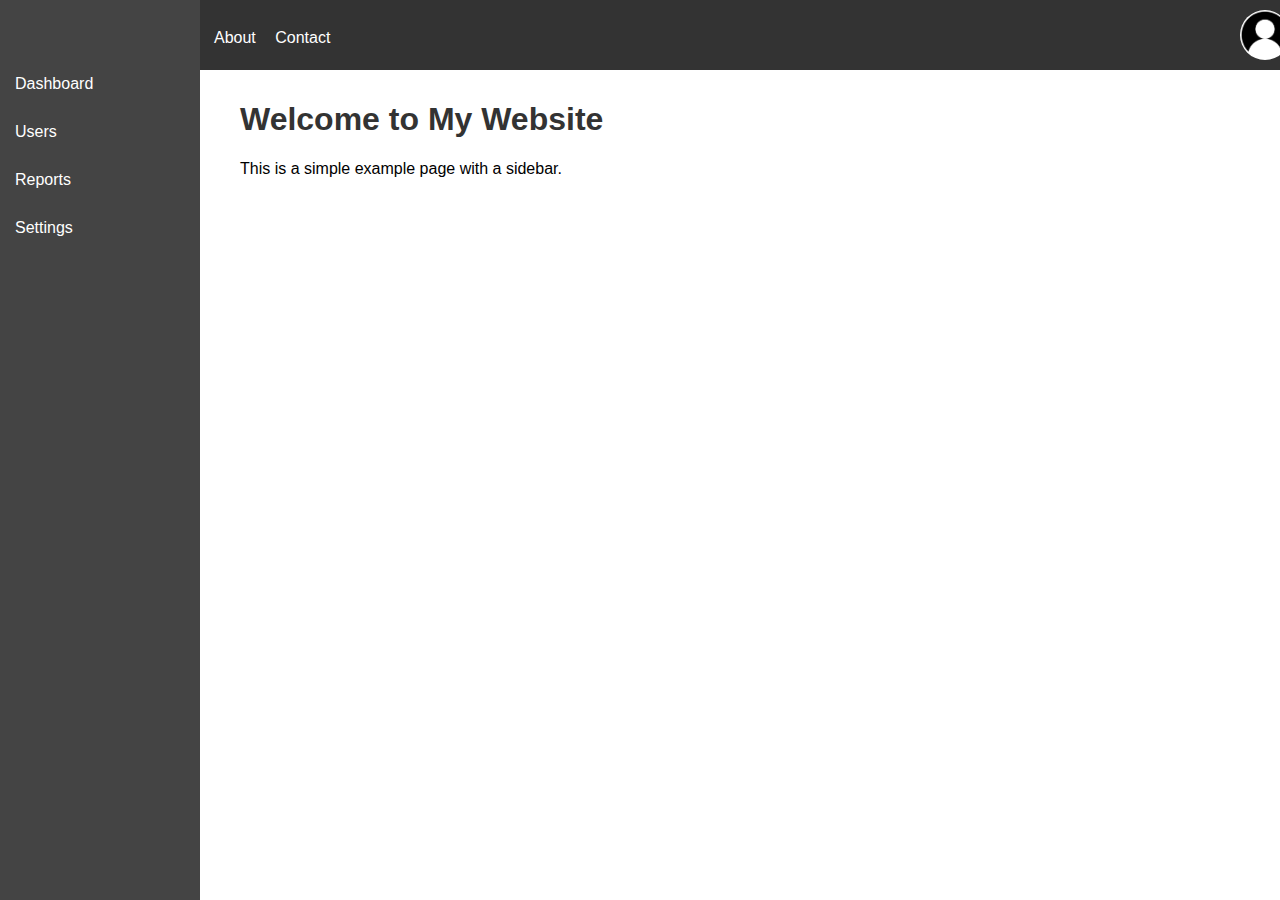
<file: php/html/index.html>
<!DOCTYPE html>
<html lang="en">
<head>
    <meta charset="UTF-8">
    <meta name="viewport" content="width=device-width, initial-scale=1.0">
    <title>Profile Menu Example with Sidebar</title>
    <link rel="stylesheet" href="style.css">
</head>
<body>
    <!-- Navigation Bar -->
    <nav class="navbar">
        <div class="navbar-left">
            <a href="#" class="logo">MyWebsite</a>
            <a href="#" class="nav-item">Home</a>
            <a href="#" class="nav-item">About</a>
            <a href="#" class="nav-item">Contact</a>
        </div>
        <div class="navbar-right">
            <div class="profile-menu">
                <img src="pimg.png" alt="Profile" class="profile-pic" id="profilePic" style="height: 50px; width: 50px;">
                <div class="dropdown-content" id="dropdownContent">
                    <a href="#">Profile</a>
                    <a href="#">Settings</a>
                    <a href="#">Logout</a>
                </div>
            </div>
        </div>
    </nav>

    <!-- Sidebar -->
    <div class="sidebar">
        <a href="#" class="sidebar-item">Dashboard</a>
        <a href="#" class="sidebar-item">Users</a>
        <a href="#" class="sidebar-item">Reports</a>
        <a href="#" class="sidebar-item">Settings</a>
    </div>

    <!-- Main Content -->
    <div class="main-content">
        <h1>Welcome to My Website</h1>
        <p>This is a simple example page with a sidebar.</p>
    </div>

    <script src="script.js"></script>
</body>
</html>
</file>
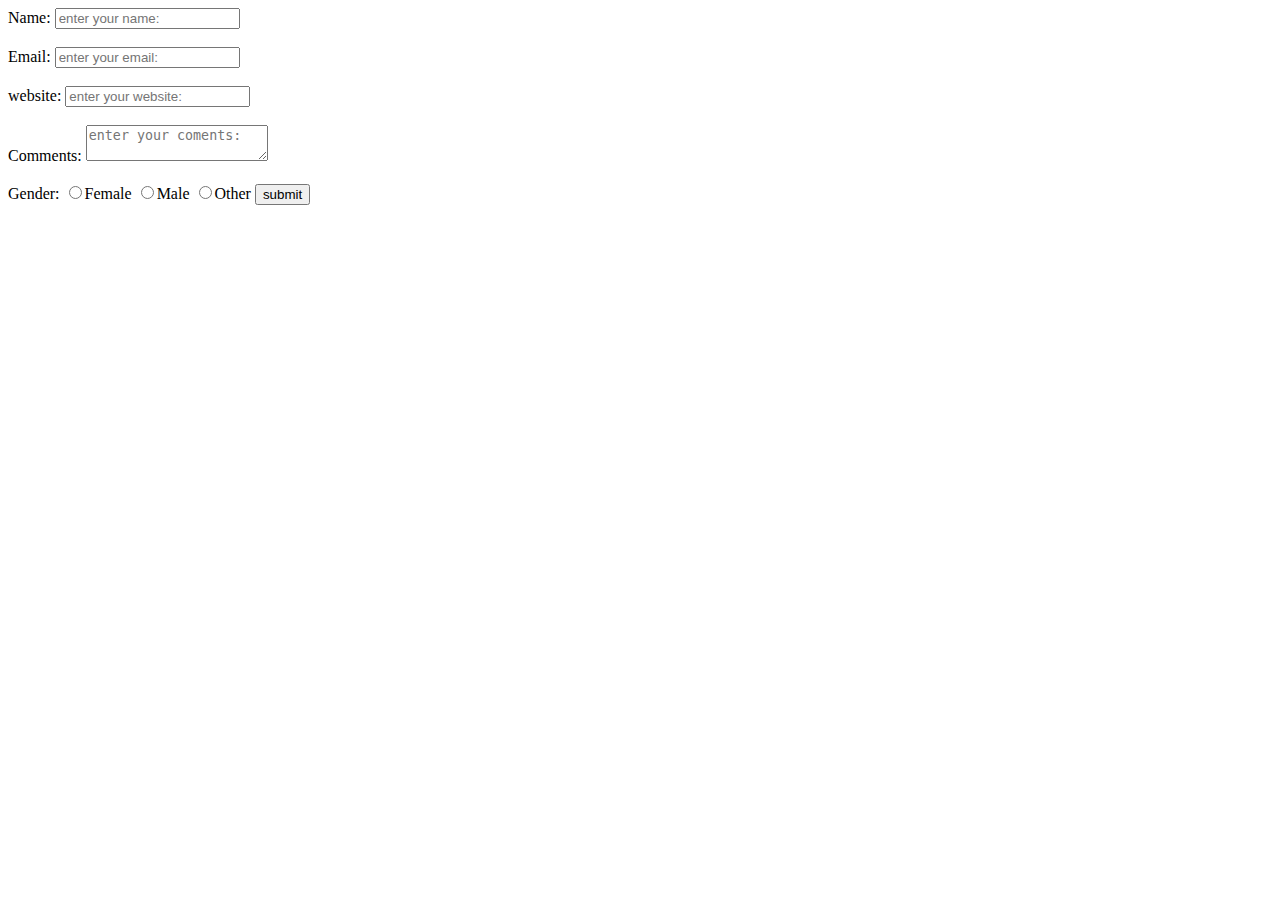
<file: php/php_practice/form.html>
<!DOCTYPE html>
<html lang="en">
<head>
    <meta charset="UTF-8">
    <meta name="viewport" content="width=device-width, initial-scale=1.0">
    <title>Document</title>
</head>
<body>
    <form action="form.php" method="post">
        <label for="name">Name:</label>
        <input type="text" name="name" placeholder="enter your name: "><br><br>
        <label for="email">Email:</label>
        <input type="text" name="email" placeholder="enter your email: "><br><br>
        <label for="website">website:</label>
        <input type="text" name="website" placeholder="enter your website: "><br><br>
        <label for="cmt">Comments:</label>
        <textarea name="cmt" id="cmt" placeholder="enter your coments: "></textarea><br><br>
        <label for="gender">Gender:</label>
        <input type="radio" name="gender" value="female">Female
        <input type="radio" name="gender" value="male">Male
        <input type="radio" name="gender" value="other">Other
        <button type="submit">submit</button><br><br>
    </form>
</body>
</html>
</file>
<file: php/html/style.css>
body {
    font-family: Arial, sans-serif;
    margin: 0;
    padding: 0;
    box-sizing: border-box;
    display: flex;
}

.navbar {
    background-color: #333;
    padding: 10px;
    display: flex;
    justify-content: space-between;
    align-items: center;
    width: 100%;
    position: fixed;
    top: 0;
    left: 0;
    z-index: 1;
}

.navbar-left .logo {
    color: white;
    text-decoration: none;
    font-size: 24px;
    margin-right: 20px;
}

.navbar-left .nav-item {
    color: white;
    text-decoration: none;
    margin-right: 15px;
}

.navbar-right {
    position: relative;
}

.profile-menu {
    display: flex;
    align-items: center;
}

.profile-pic {
    border-radius: 50%;
    cursor: pointer;
}

.dropdown-content {
    display: none;
    position: absolute;
    top: 50px;
    right: 0;
    background-color: white;
    box-shadow: 0 8px 16px rgba(0, 0, 0, 0.2);
    z-index: 1;
    width: 150px;
}

.dropdown-content a {
    padding: 12px 16px;
    display: block;
    text-decoration: none;
    color: black;
    border-bottom: 1px solid #ddd;
}

.dropdown-content a:hover {
    background-color: #f1f1f1;
}

/* Sidebar Styling */
.sidebar {
    background-color: #444;
    color: white;
    width: 200px;
    height: 100vh;
    padding-top: 60px;
    position: fixed;
    top: 0;
    left: 0;
    z-index: 1;
    display: flex;
    flex-direction: column;
    padding-top: 60px; /* To adjust for the fixed navbar */
}

.sidebar-item {
    padding: 15px;
    text-decoration: none;
    color: white;
    display: block;
}

.sidebar-item:hover {
    background-color: #555;
}

/* Main Content Styling */
.main-content {
    margin-left: 220px; /* To avoid overlap with the sidebar */
    padding: 80px 20px 20px 20px; /* To adjust for the fixed navbar */
}

h1 {
    color: #333;
}
</file>
